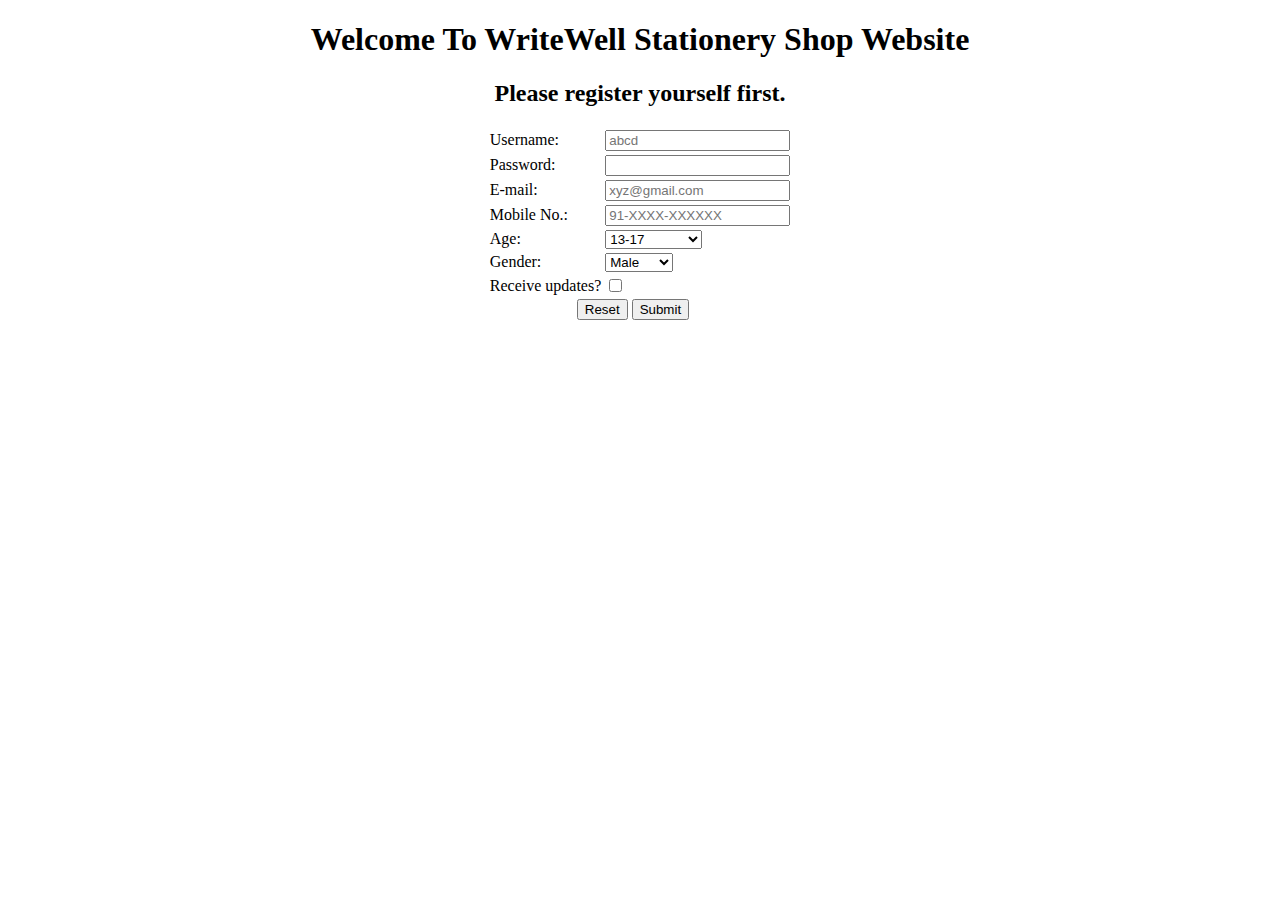
<file: index.html>
<!DOCTYPE html>
<html>
<head>
    <meta charset="UTF-8">
    <meta name="viewport" content="width=device-width, initial-scale=1">
    <title>Stationery Shop Website</title>
   <style>
        body {
            background-image: url('https://images.pexels.com/photos/743986/pexels-photo-743986.jpeg?auto=compress&cs=tinysrgb&w=1260&h=750&dpr=1');
            background-repeat: no-repeat;
            background-attachment: fixed;
            background-size: 100% 100%;
            overflow-x: hidden;
        }
    </style>
</head>
<body>
    <header align="center"><h1>Welcome To WriteWell Stationery Shop Website</h1></header>
    <h2 align="center">Please register yourself first.</h2>
    <form action="process.html" method="get">
        <table align="center">
            <tr>
                <td><label for="username">Username:</label></td>
                <td><input type="text" id="username" placeholder="abcd" minlength="4" maxlength="20" required></td>
            </tr>
            <tr>
                <td><label for="password">Password:</label></td>
                <td><input type="password" id="password" minlength="6" maxlength="10" required></td>
            </tr>
            <tr>
                <td><label for="email">E-mail:</label></td>
                <td><input type="email" id="email" placeholder="xyz@gmail.com" required></td>
            </tr>
            <tr>
                <td><label for="mobile">Mobile No.:</label></td>
                <td><input type="tel" id="mobile" placeholder="91-XXXX-XXXXXX" pattern="91-[0-9]{4}-[0-9]{6}"></td>
            </tr>
            <tr>
                <td><label for="age">Age:</label></td>
                <td>
                    <select>
                        <option>13-17</option>
                        <option>18-24</option>
                        <option>25-30</option>
                        <option>31-40</option>
                        <option>41 And Over</option>
                    </select>
                </td>
            </tr>
            <tr>
                <td><label for="Gender">Gender:</label></td>
                <td>
                    <select>
                        <option>Male</option>
                        <option>Female</option>
                        <option>Custom</option>
                    </select>
                </td>
            </tr>
            <tr>
                <td><label for="subscribe">Receive updates?</label></td>
                <td><input type="checkbox" id="subscribe"></td>
            </tr>
        </table>
        <div style="position:relative; left:45%">
            <input type="reset">
            <input type="submit" name="FormSubmit">
        </div>
        
    </form>
</body>
</html>
</file>
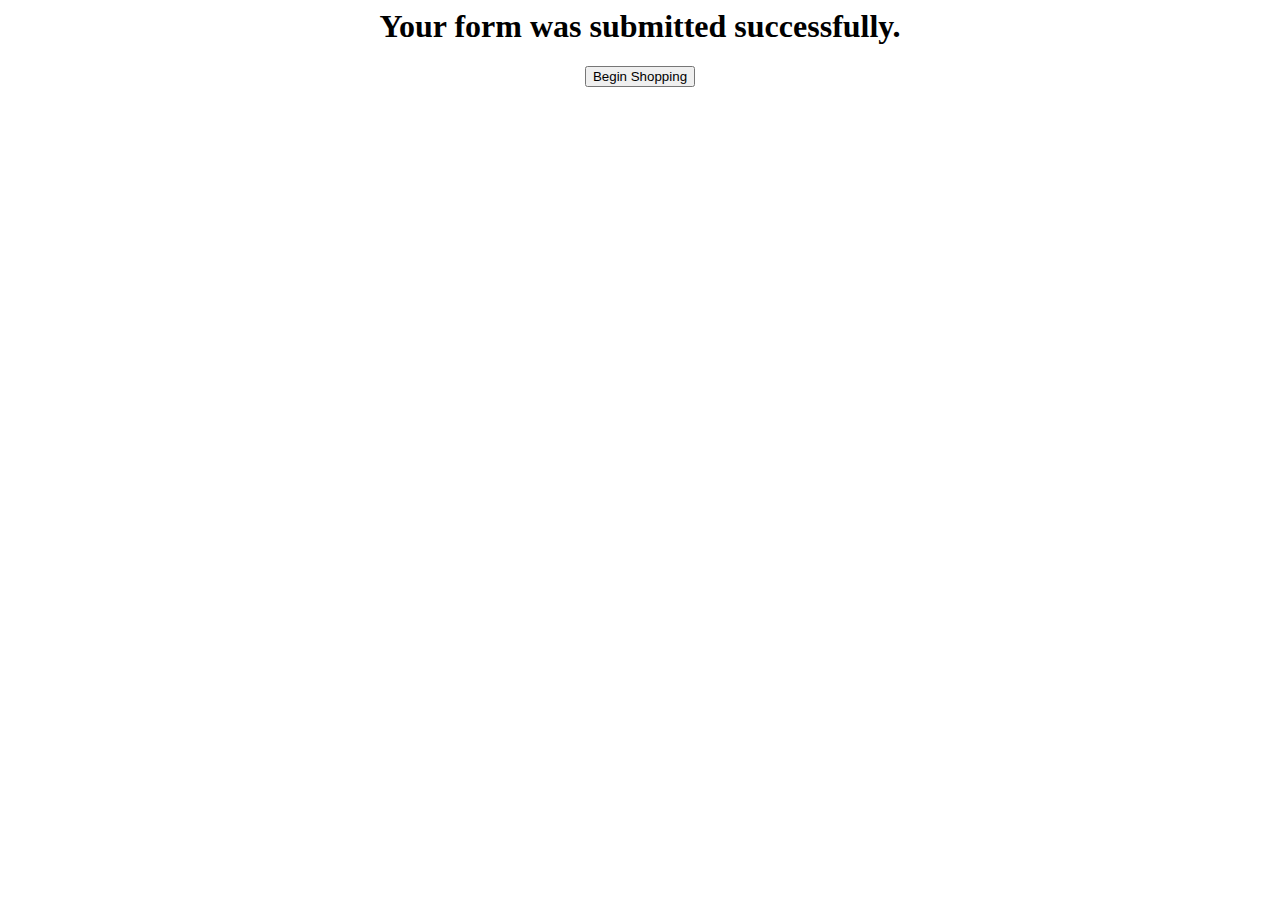
<file: process.html>
<html>
    <head>
        <title>Processing Page</title>
    </head>
    <body>
        <h1 align="center">Your form was submitted successfully.</h1>
        <div align="center">
            <button type="button" onclick="location.href='shop.html'">
                Begin Shopping
            </button>
        </div>
    </body>
</html>
</file>
